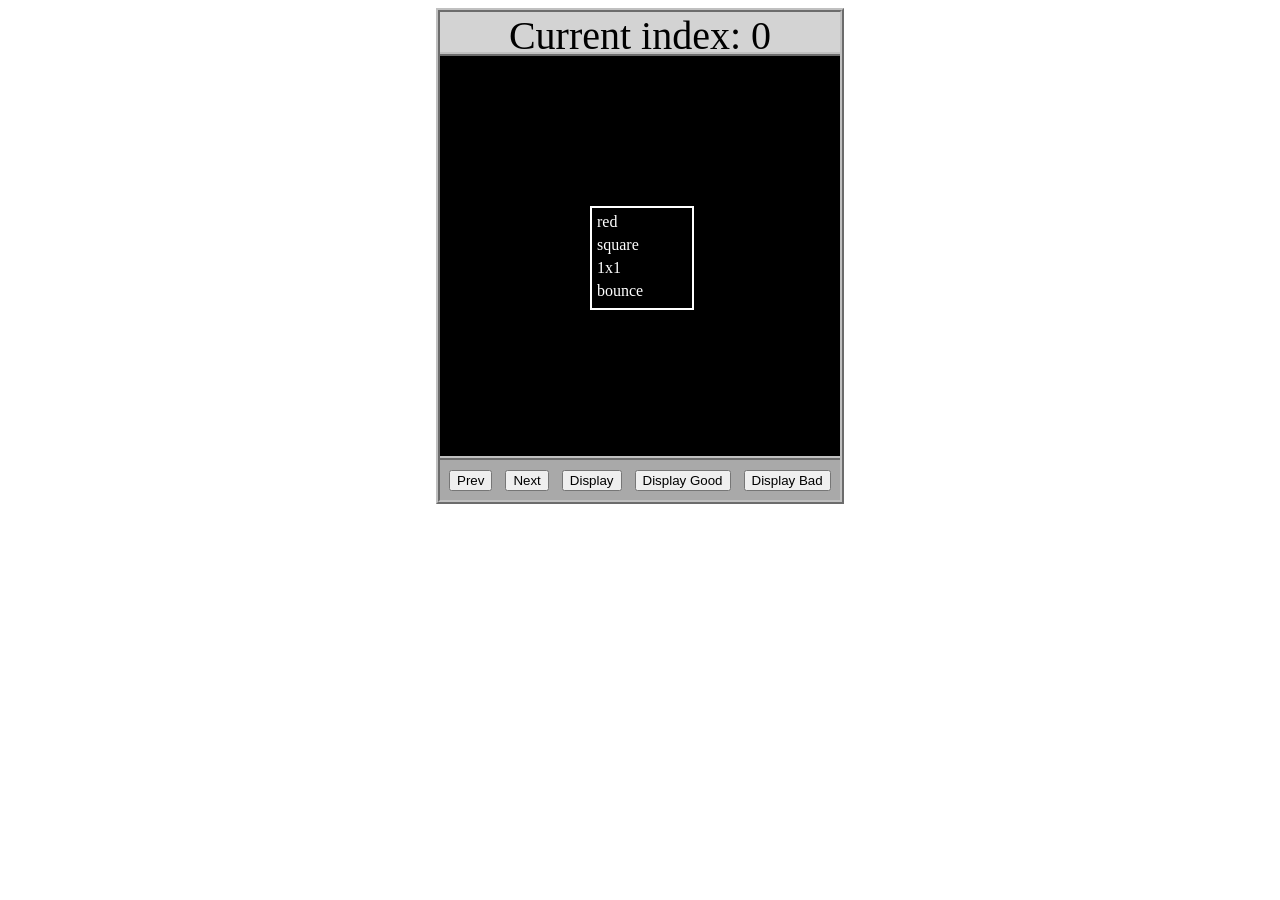
<file: asd-projects/data-shapes/index.html>
<!DOCTYPE html>
<html>
  <head>
    <meta charset="utf-8" />
    <meta name="viewport" content="width=device-width" />
    <title>Data Shapes</title>
    <link rel="stylesheet" href="index.css" />
    <script src="https://code.jquery.com/jquery-3.1.0.js"></script>
    <script src="index.js"></script>
  </head>
  <body>
    <div id="board">
      <div id="info-bar">Current index: 0</div>
      <div id="shape-container">
        <div id="shape"></div>
      </div>
      <div id="button-box">
        <button id="cycle-left">Prev</button>
        <button id="cycle-right">Next</button>
        <button id="execute1">Display</button>
        <button id="execute2">Display Good</button>
        <button id="execute3">Display Bad</button>
      </div>
    </div>
  </body>
</html>
</file>
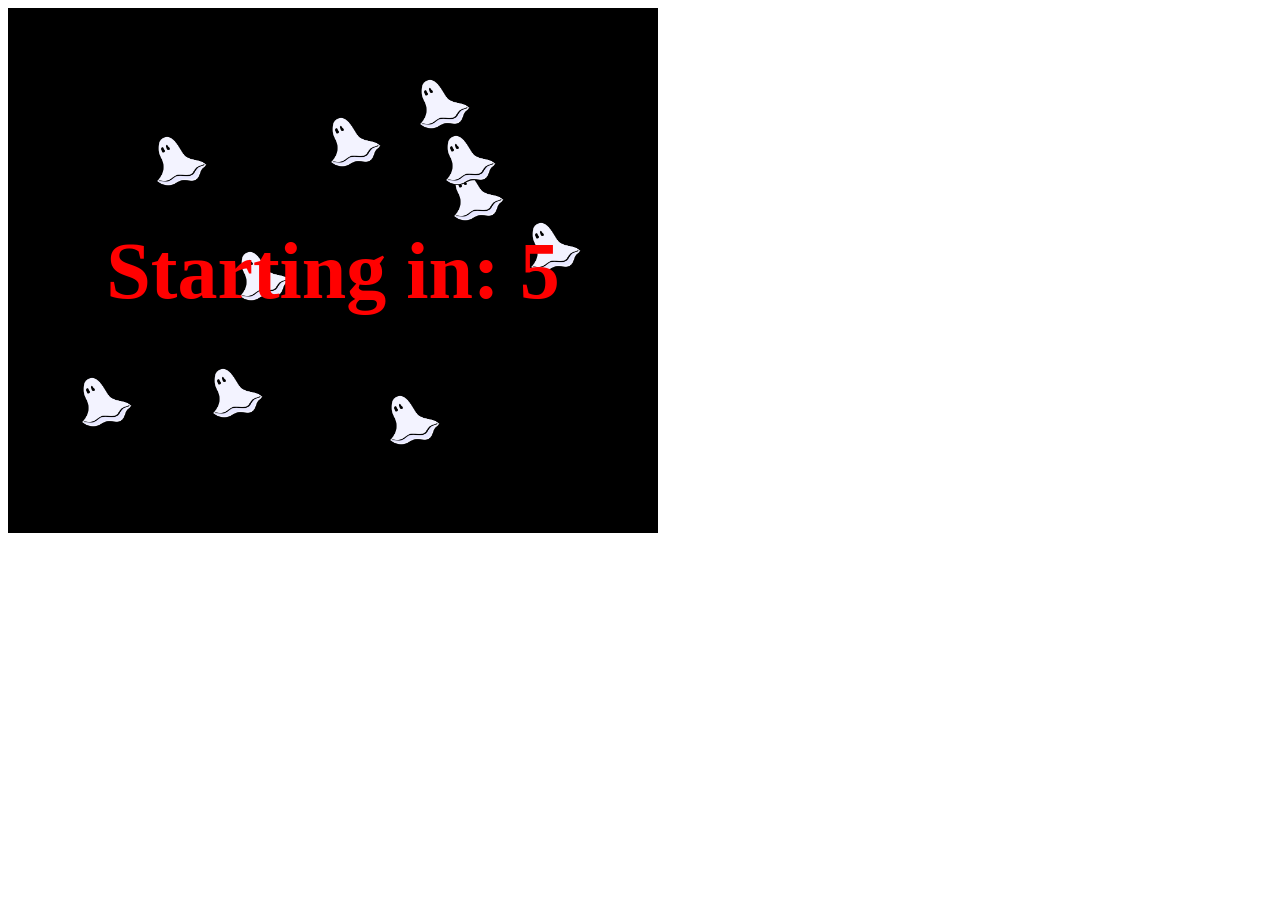
<file: asd-projects/debugging-exercise/index.html>
<!DOCTYPE html>
<html>
<head>
    <meta charset="utf-8">
    <meta name="viewport" content="width=device-width">
    <title>Debugger Exercise</title>
    <link rel="stylesheet" href="index.css">
    <script src="https://code.jquery.com/jquery-3.1.0.js"></script>
    <script src="index.js"></script>
</head>
<body>
    <div id="board">

    </div>
</body>
</html>
</file>
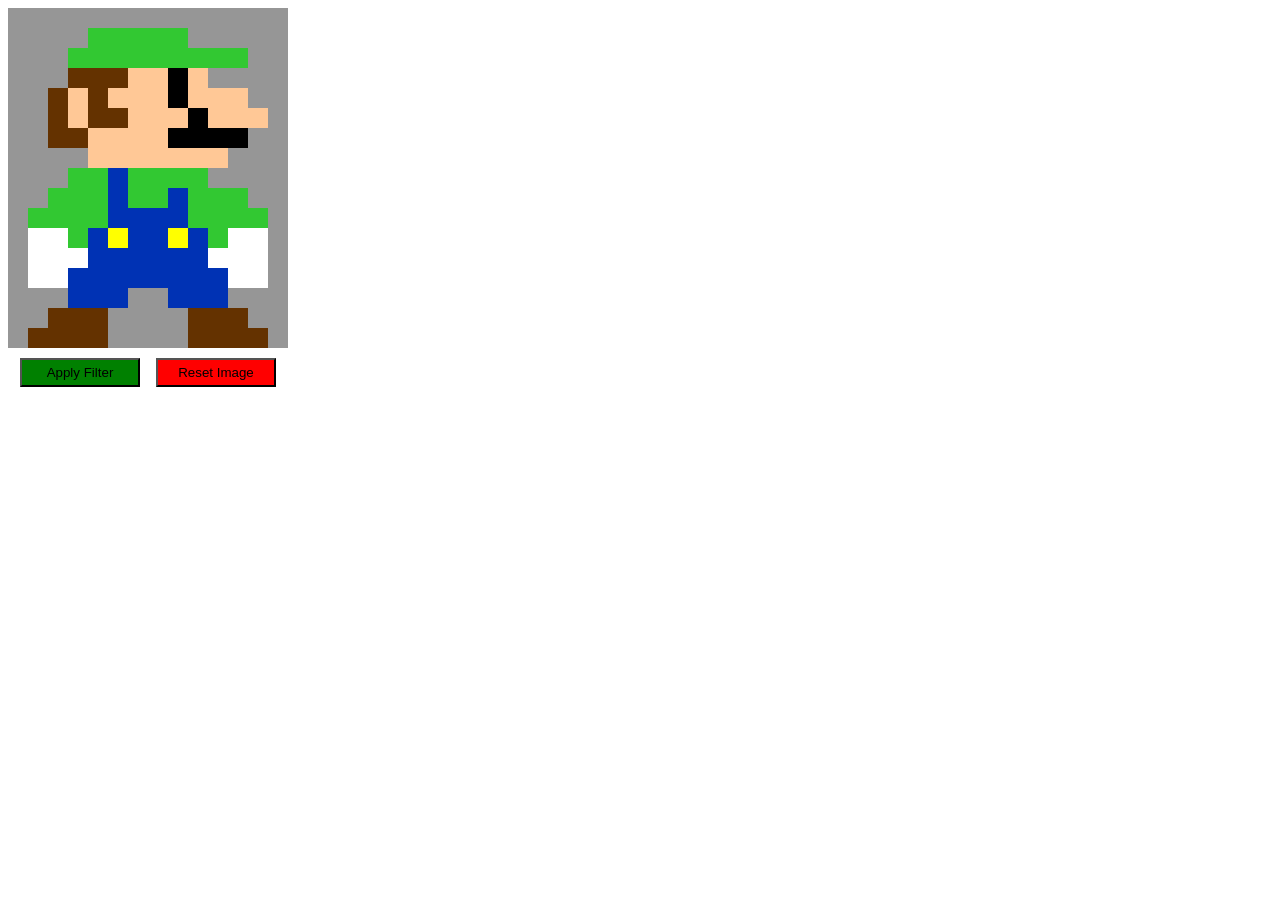
<file: asd-projects/image-filtering/index.html>
<!DOCTYPE html>
<html>
  <head>
    <script src="https://code.jquery.com/jquery-3.1.0.js"></script>
    <meta charset="utf-8" />
    <meta name="viewport" content="width=device-width" />
    <link rel="stylesheet" href="index.css" />
    <script src="image.js"></script>
    <script src="index.js"></script>
    <title>Image Filtering</title>
  </head>
  <body>
    <div id="display"></div>
    <div id="button-box">
      <button id="apply">Apply Filter</button>
      <button id="reset">Reset Image</button>
    </div>
  </body>
</html>
</file>
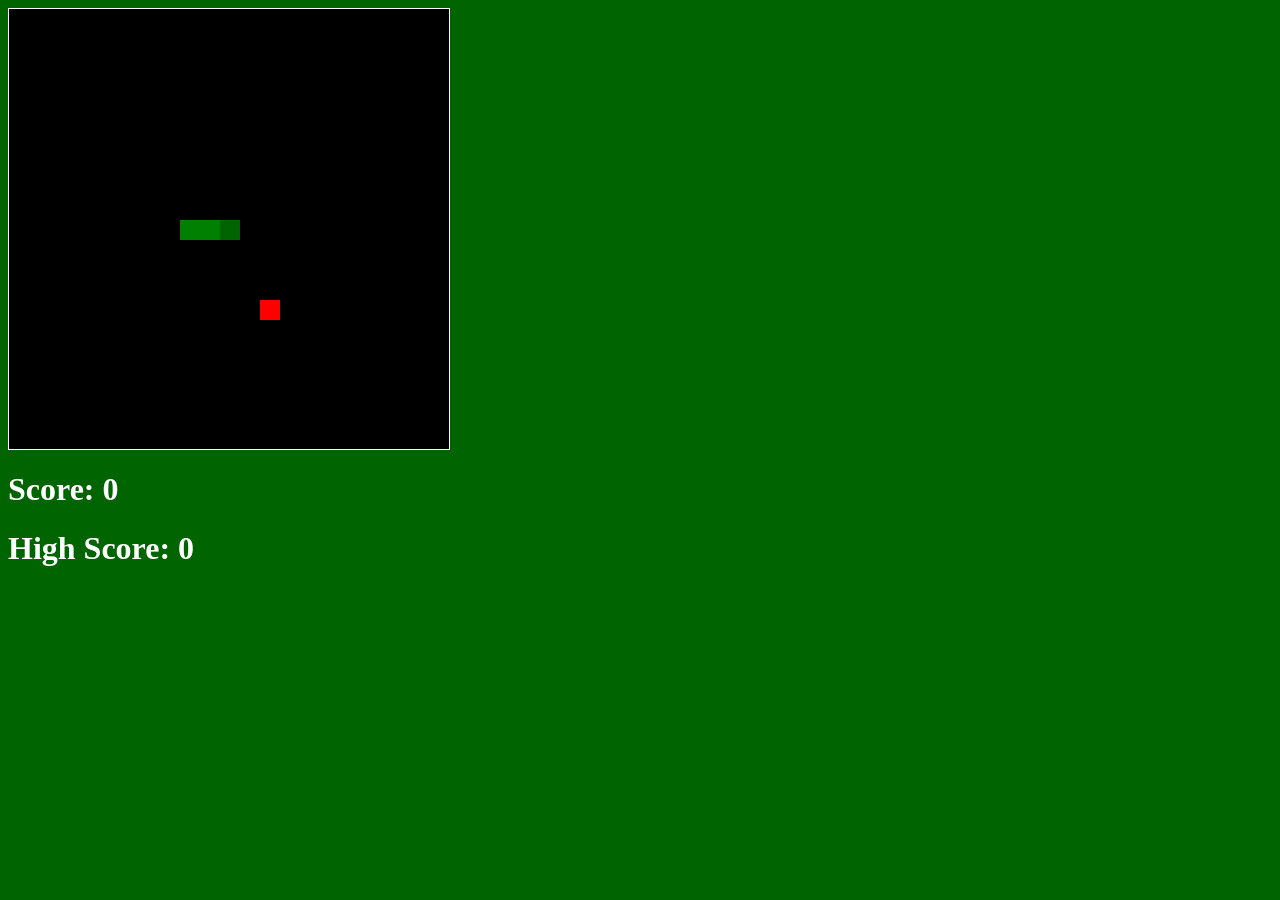
<file: asd-projects/snake/index.html>
<!DOCTYPE html>
<html>

  <head>
    <title>Snake</title>
    <!--Link jQuery and CSS here-->
    <script src="jquery.min.js"></script>
  </head>
  <link rel="stylesheet" type="text/css" href="index.css"/>
  <body>
 <div id="board"></div>
 <h1 id="score">Score: 0</h1>
 <h1 id="highScore">High Score: 0</h1>
  </body>
  
  <!-- Link index.js here -->
 <script src="index.js"></script>
</html>
</file>
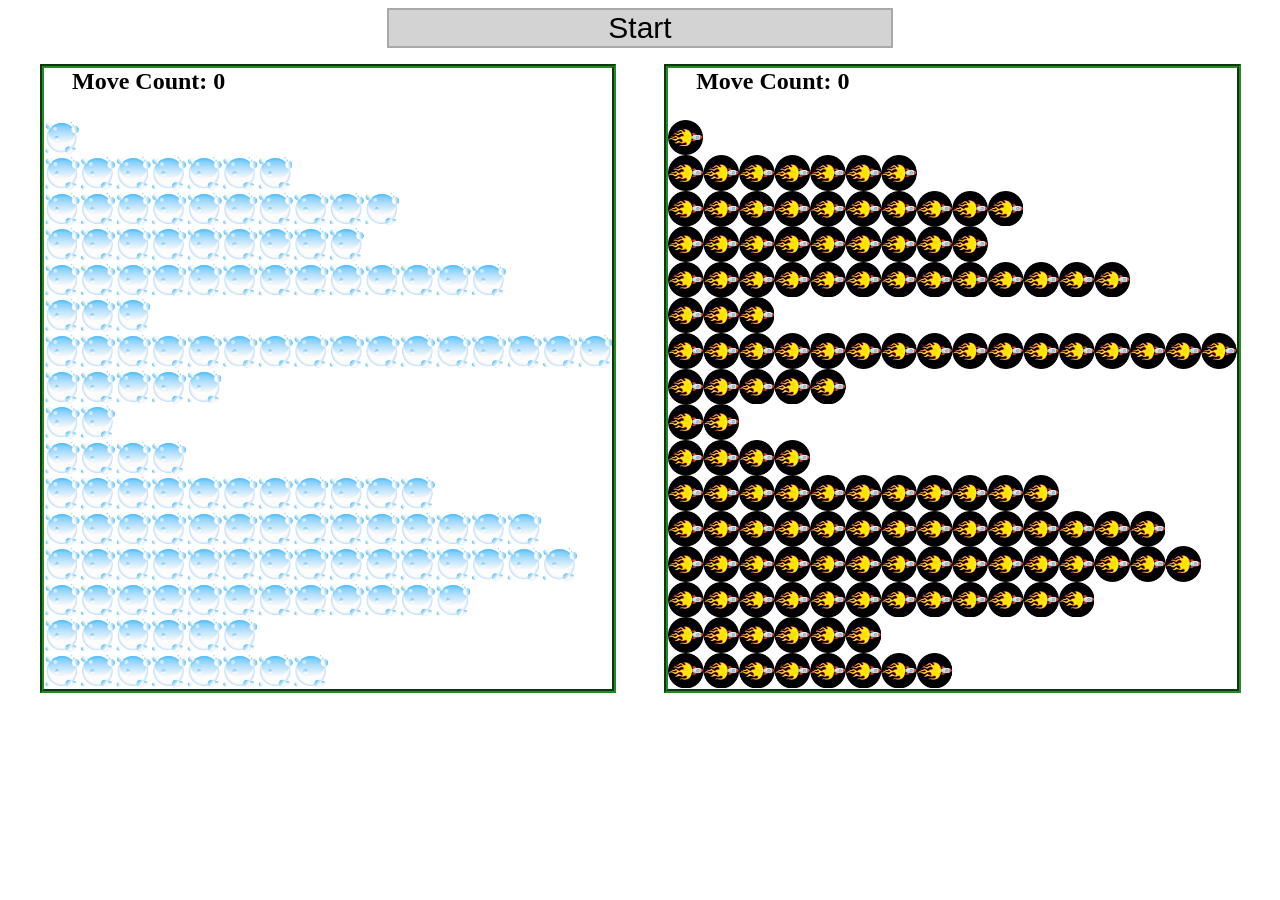
<file: asd-projects/sorting/index.html>
<!DOCTYPE html>
<html>
<head>
    <script src="https://code.jquery.com/jquery-3.1.0.js"></script>    
    <meta charset="utf-8">
    <meta name="viewport" content="width=device-width">
    <link rel="stylesheet" href="index.css">
    <script src="setup.js"></script>
    <script src="index.js"></script>
    <script src="run.js"></script>
    <title>Sorting</title>
</head>
<body>
    <div id="fullContainer">
        <div id="buttonContainer">
          <button id="goButton">Start</button>
        </div>
        <div id="sortContainer">
            <div class="subContainer" id="bubbleArea">
                <h2 id="bubbleCounter">Move Count: 0</h2>
                <div id="displayBubble">

                </div>
            </div>

            <div class="subContainer" id="quickArea">
                <h2 id="quickCounter">Move Count: 0</h2>
                <div id="displayQuick">

                </div>
            </div>
        </div>
    </div>
</body>
</html>
</file>
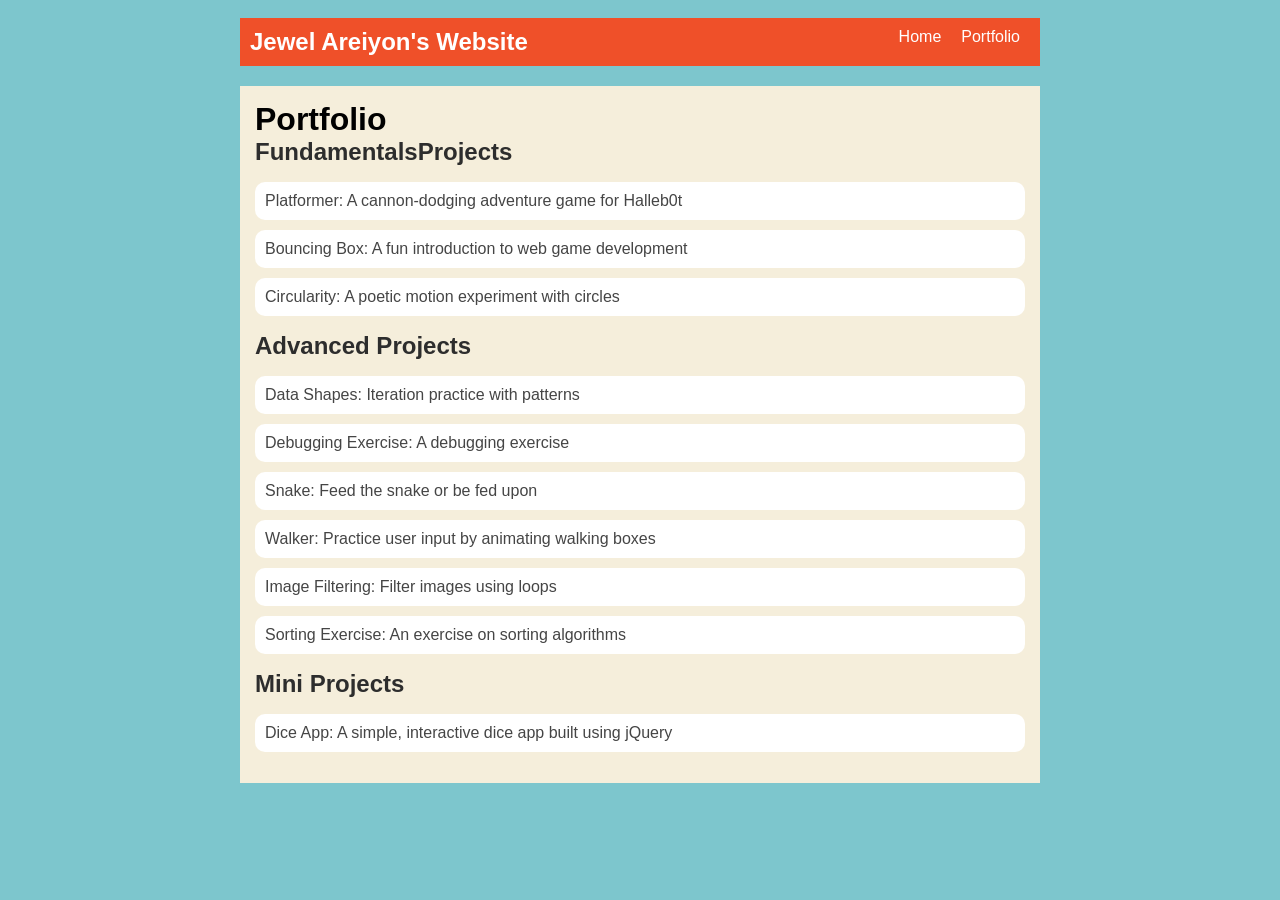
<file: portfolio.html>
<!DOCTYPE html>
<html>

<head>
  <title>Jewel Arieyon's Website</title>
  <link rel="stylesheet" href="style.css" />
</head>

<body>
  <!-- All content goes here -->
  <div id="all-contents">
    <nav>
      <h1>Jewel Areiyon's Website</h1>
      <ul id="nav-ul">
        <li class="nav-li">
          <a href="index.html">Home</a>
        </li>
        <li class="nav-li">
          <a href="portfolio.html">Portfolio</a>
        </li>
      </ul>

    </nav>


    <main>
      <div class="content">
        <h1>Portfolio</h1>
        <h2>FundamentalsProjects</h2>
        <ul id="portfolio">
          <li>
            <a href="fsd-projects/platformer/">Platformer: A cannon-dodging adventure game for Halleb0t</a>
          </li>
          <li>
            <a href="fsd-projects/bouncing-box/">Bouncing Box: A fun introduction to web game development</a>
          </li>
          <li>
            <a href="fsd-projects/circularity/">Circularity: A poetic motion experiment with circles</a>
          </li>
        </ul>
        <h2>Advanced Projects</h2>
        <ul id="portfolio">
          <li><a href="asd-projects/data-shapes"> Data Shapes: Iteration practice with patterns</a></li>
          <li><a href="asd-projects/debugging-exercise"> Debugging Exercise: A debugging exercise</a></li>
          <li><a href="asd-projects/snake">Snake: Feed the snake or be fed upon</a></li>
          <li><a href="asd-projects/walker">Walker: Practice user input by animating walking boxes</a></li>
          <li><a href="asd-projects/image-filtering">Image Filtering: Filter images using loops</a></li>
          <li><a href="asd-projects/sorting">Sorting Exercise: An exercise on sorting algorithms</a></li>
        </ul>
        <h2>Mini Projects</h2>
        <ul id="portfolio">
          <li><a href="asd-projects/dice-app"> Dice App: A simple, interactive dice app built using jQuery</a></li>
        </ul>
      </div>
    </main>
</body>

</html>
</file>
<file: asd-projects/data-shapes/index.css>
#board {
  width: 400px;
  margin: auto;
  border: silver ridge 4px;
}

#info-bar {
  width: 400px;
  height: 40px;
  background: lightgray;
  font-size: 40px;
  text-align: center;
}

#shape-container {
  width: 400px;
  height: 400px;
  background: black;
  border-top: silver ridge 4px;
  border-bottom: silver ridge 4px;
}

#button-box {
  width: 400px;
  height: 40px;
  background: darkgray;
}

#shape {
  color: white;
  width: 100px;
  height: 100px;
  position: relative;
  top: 150px;
  left: 150px;
  border: white solid 2px;
  display: block;
}

button {
  width: auto;
  height: auto;
  margin: auto;
  margin-top: 10px;
  margin-left: 9px;
}

p {
  margin: 5px;
}
</file>
<file: asd-projects/debugging-exercise/index.css>
#board {
  background: black;
  width: 650px;
  height: 525px;
  left: 0px;
  top: 0px;
}

.ghost {
  width: 50px;
  height: 50px;
  z-index: 100;
  position: absolute;
}
</file>
<file: asd-projects/image-filtering/index.css>
.square {
  width: 20px;
  height: 20px;
  position: absolute;
}

body > div {
  position: relative;
}

#button-box {
  position: relative;
  top: 350px;
}

button {
  width: 120px;
  padding: 5px;
  margin-left: 12px;
}

#apply {
  background: green;
}

#reset {
  background: red;
}
</file>
<file: asd-projects/snake/index.css>
body {
  background-color: darkgreen;
}

#board {
  width: 440px;
  height: 440px;
  border: 1px solid white;
  background-color: black;
}

#score, #highScore {
  color: white;
}

.snake, .apple {
  display: block;
  width: 20px;
  height: 20px;
  position: absolute;
  user-select: none;
}

.snake {
  background-color: green;
  z-index: 2;
}

#snake-head {
  background-color: darkgreen;
}

.apple {
  background-color: red;
  z-index: 1;
}
</file>
<file: asd-projects/sorting/index.css>
#fullContainer {
    width:100%;
}
#buttonContainer {
    margin:auto;
    width: 40%;
}
#goButton {
    margin: auto;
    width: 100%;
    border: 2px darkgray double;
    background: lightgray;
    font-size: 30px;
}
#sortContainer {
    display: table;
    margin: 0 auto;
    width: 100%;
}
.subContainer {
    display: inline-block;
    width:45%;
    border: 4px forestgreen groove;
    margin-top: 1.25%;
}
#bubbleArea {
    margin-left: 2.5%;
}
#quickArea {
    margin-left: 3.75%;
}
.subContainer > h2 {
    margin-left: 5%;
    height: 32px;
    margin-top: 0;
}
.sortElement {
    background-position: center;
    background-repeat: repeat-x;
    position: absolute;
    left: 0px;
    margin: 0;
    padding: 0;
}
.subContainer > div {
    position: relative;
}
.bubbleElement {
    background: url('img/bubble.png');
    /*border: 2px aqua ridge;*/
}
.quickElement {
    background: url('img/quick.png');
    /*border: 2px firebrick ridge;*/
}
</file>
<file: style.css>
body {
    background: rgb(125, 198, 205);
    color: rgb(45, 45, 45);
    padding: 10px;
    font-family: Arial, sans-serif;
}

#all-contents {
    max-width: 800px;
    margin: auto;
}

/* navigation menu */
nav {
    background: rgb(239, 80, 41);
    margin: 0 auto;
    display: flex;
    padding: 10px;
}

h1 {
    display: flex;
    align-items: center;
    color: white;
    flex: 1;
    margin: 0;
}

#nav-ul {
    list-style-type: none;
    margin: 0;
    padding: 0;
    display: flex;
}

.nav-li {
    display: inline-block;
    padding: 0 10px;
}

a {
    text-decoration: none;
    color: #fff;
}

/* main container area beneath menu */
main {
    background: rgb(245, 238, 219);
    display: flex;
    margin-top: 20px;
}

.sidebar {
    margin-right: 25px;
    padding: 10px;
}

.sidebar-img {
    width: 200px;
}

.content {
    flex: 1;
    padding: 15px;
}

/* interests section styles */
#interests {
    border: 4px silver ridge;
    padding: 8px;
    margin-top: 20px;
}

h2, h3 {
    margin: 0px;
}
/* Portfolio styles */
.content h1 {
  color: black;
}

#portfolio {
  list-style-type: none;
  padding-left: 0;
}

#portfolio li {
  background: #fff;
  padding: 10px;
  border-radius: 10px;
  margin-bottom: 10px;
}

#portfolio li:hover {
  background: #eee;
}

#portfolio a {
  text-decoration: none;
  color: #454545;
}
</file>
